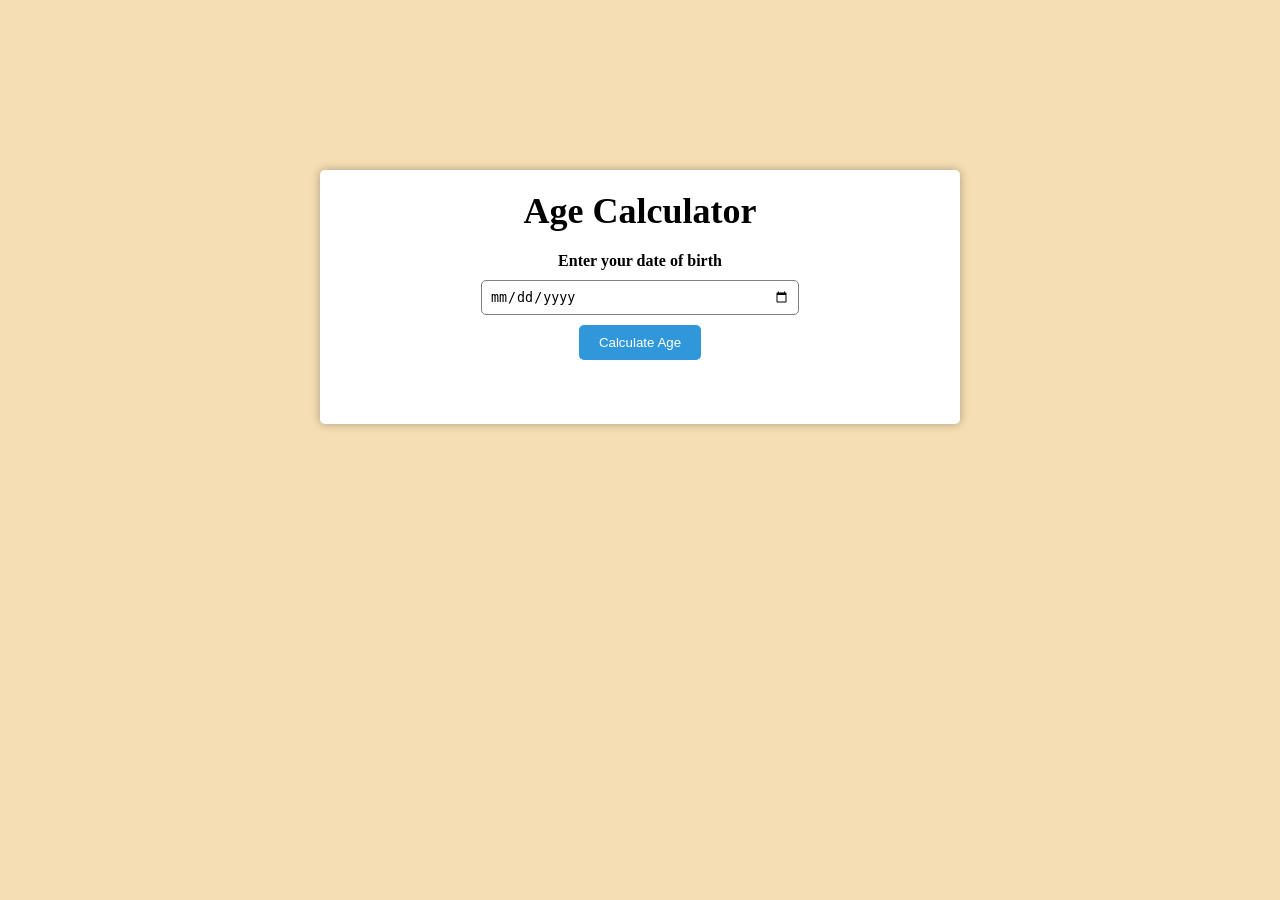
<file: assets/projects/AgeCalcu.html>
<!DOCTYPE html>
    <html lang="en">
        <head>
            <meta charset="UTF-8">
            <meta name="viewport" content="width=device-width, initial-scale=1.0">
            <title>Age Calculator</title>
            <link rel="stylesheet"  href="../css/agecalcu.css">
        </head>
        <body>
            <div class="container">
                <h1>Age Calculator</h1>
                <div class="form">
                    <label for="birthday">Enter your date of birth</label>
                    <input type="date" id="birthday" name="birthday">
                    <button id="btn">Calculate Age</button>
                    <p id="result"></p>
                </div>
            </div>
            <Script src="../js/AgeCalcu.js"></Script>
        </body>
    </html>
</file>
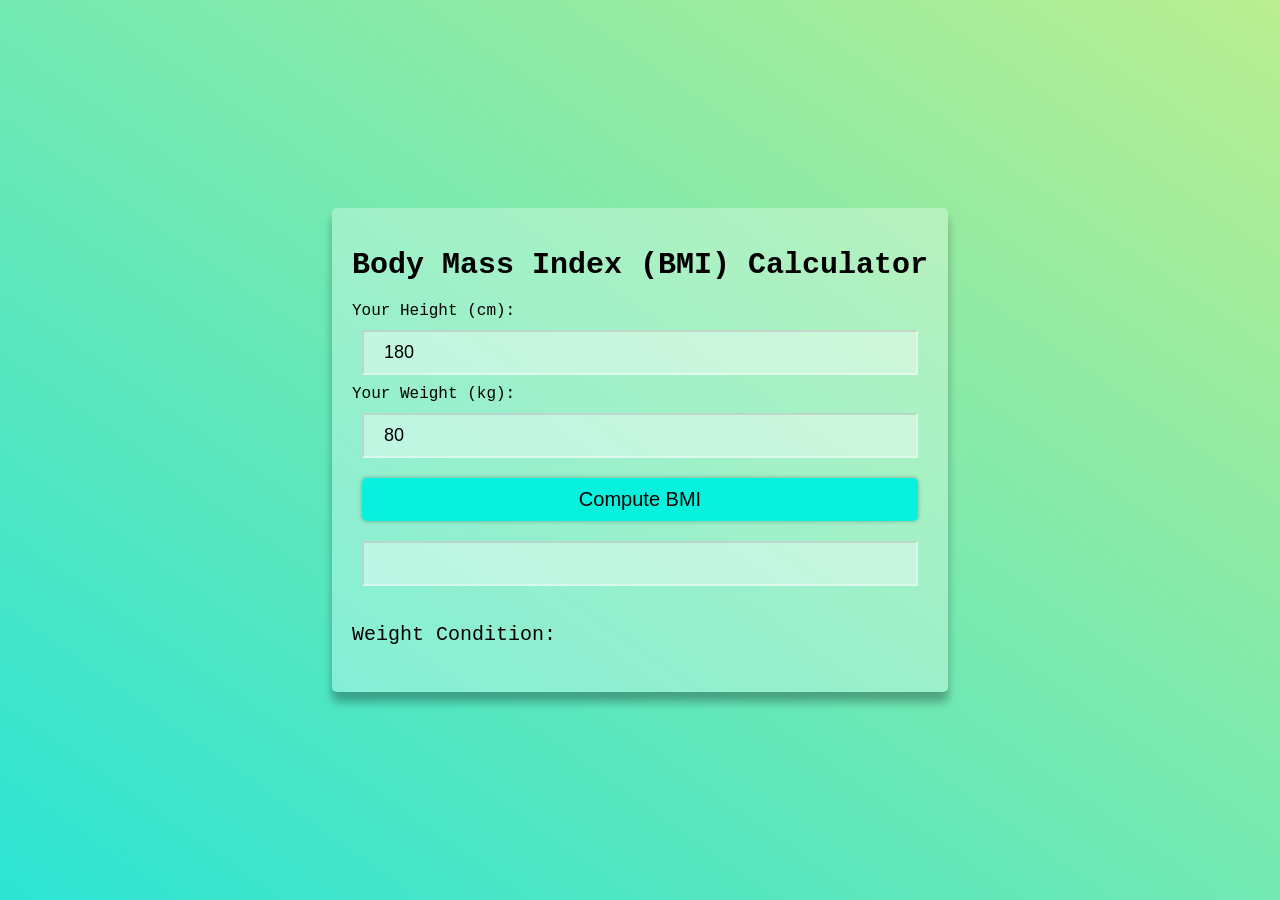
<file: assets/projects/BMI.html>
<!DOCTYPE html>
    <html lang="en">
        <head>
            <meta charset="UTF-8">
            <meta name="viewport" content="width=device-width, initial-scale=1.0">
            <title>BMI Calculator</title>
            <link rel="stylesheet" href="../css/bmi.css">
        </head>
        <body>
            <div class="container">
                <h1 class="heading">
                    Body Mass Index (BMI) Calculator
                </h1>
                Your Height (cm):
                <input type="number" class="input" id="height" value="180" placeholder="Enter your height in cm">
                Your Weight (kg):
                <input type="number" class="input" id="weight" value="80" placeholder="Enter your weight in kg">
                <button class="btn" id="btn">Compute BMI</button>
                <input disabled type="text" class="input" id="bmi-result">
                <h4 class="info-text">Weight Condition: <span id="weight-condition"></span></h4>
            </div>
         <script src="../js/BMI.js"></script>   
        </body>
    </html>
</file>
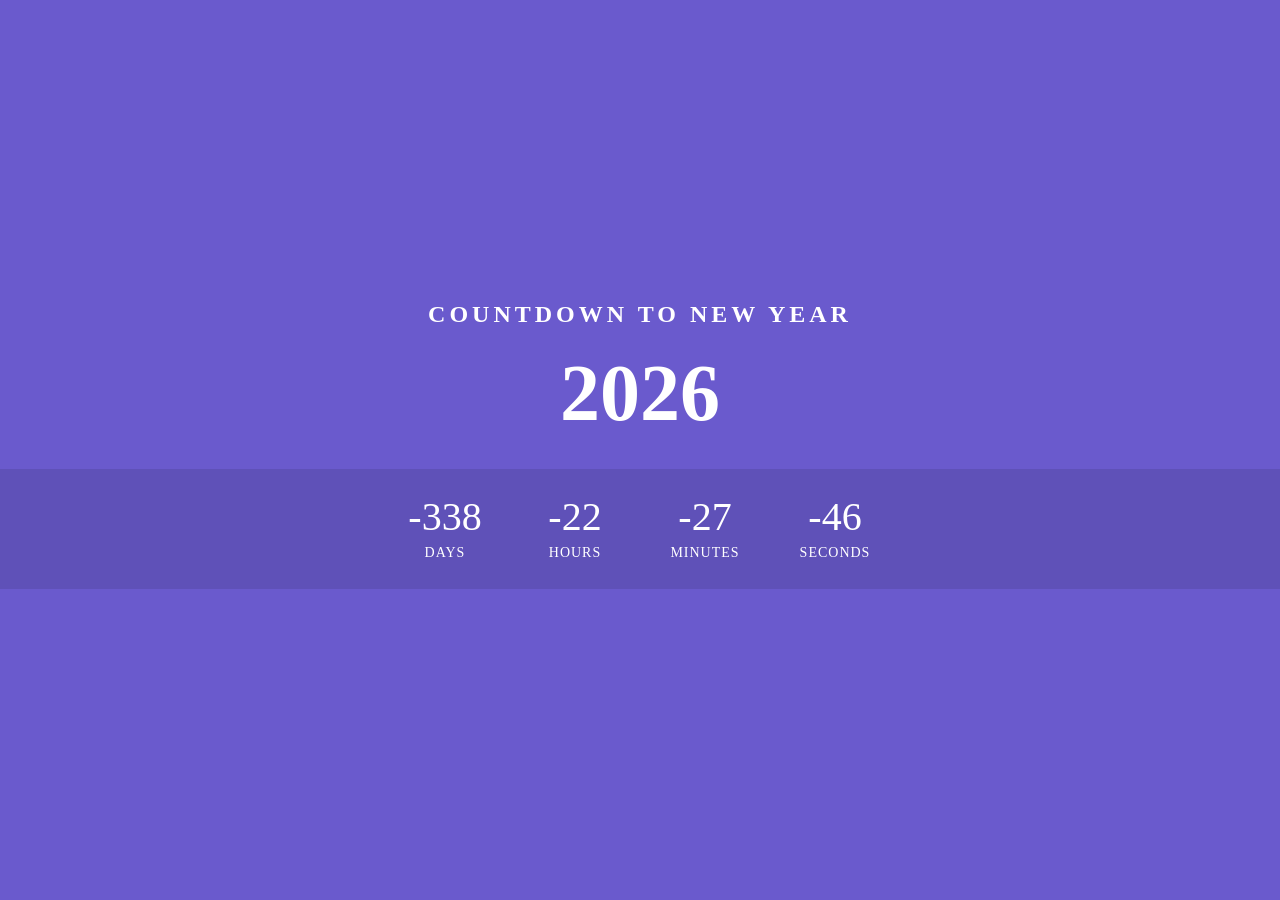
<file: assets/projects/Newyear.html>
<!DOCTYPE html>
    <html lang="en">
        <head>
            <meta charset="UTF-8">
            <meta name="viewport" content="width=device-width, initial-scale=1.0">
            <title>New Year Countdown</title>
            <link rel="stylesheet" href="../css/newyear.css">
        </head>
        <body>
            <h2>Countdown to New Year</h2>
            <div class="year">
                2026
            </div>
            <div class="countdown">
                <div id="day">00</div>
                <div id="hour">00</div>
                <div id="minute">00</div>
                <div id="second">00</div>
            </div>
        <script src="../js/Newyear.js"></script>
        </body>
    </html>
</file>
<file: assets/css/agecalcu.css>
body {
    margin: 0;
    padding: 20px;
    font-family: verdana;
    background-color: wheat;
}

.container {
    background-color: white;
    box-shadow: 0 0 10px rgba(0, 0, 0, .3);
    padding: 20px;
    max-width: 600px;
    margin: 0 auto;
    border-radius: 5px;
    margin-top: 150px;
}

h1 {
    font-size: 36px;
    text-align: center;
    margin-top: 0;
    margin-bottom: 20px;
}

.form {
    display: flex;
    flex-direction: column;
    align-items: center;
}

label {
    font-weight: bold;
    margin-bottom: 10px;
}

input {
    padding: 8px;
    border: 1px solid gray;
    border-radius: 5px;
    width: 100%;
    max-width: 300px;
}

button {
    background-color: rgb(49, 151, 219);
    color: white;
    border: none;
    padding: 10px 20px;
    border-radius: 5px;
    margin-top: 10px;
    cursor: pointer;
    transition: background-color 0.3s ease;
}

button:hover {
    background-color: rgb(54, 130, 153);
}


#result {
    margin-top: 20px;
    font-size: 24px;
    font-weight: bold;

}
</file>
<file: assets/css/bmi.css>
body {
    margin: 0;
    background: linear-gradient(to left bottom, rgb(186, 238, 144), rgb(44, 228, 212));
    display: flex;
    min-height: 100vh;
    justify-content: center;
    align-items: center;
    font-family: 'Courier New', Courier, monospace;
}

.container {
    background: rgba(255, 255, 255, 0.3);
    padding: 20px;
    display: flex;
    flex-direction: column;
    border-radius: 5px;
    box-shadow: 0 10px 10px rgba(0, 0, 0, 0.3);
    margin: 5px;
}

.heading {
    font-size: 30px;
}

.input {
    padding: 10px 20px;
    font-size: 18px;
    background: rgba(255, 255, 255, 0.4);
    border-color: rgba(255, 255, 255, 0.4);
    margin: 10px;
}

.btn {
    background-color: rgb(7, 241, 222);
    border: none;
    padding: 10px 20px;
    border-radius: 5px;
    margin: 10px;
    font-size: 20px;
    box-shadow: 0 0 4px rgba(0, 0, 0, 0.3);
    cursor: pointer;
}

.btn:hover {
    box-shadow: 0 0 8px rgba(0, 0, 0, 0.3 );
    transition: all 300ms ease;
}

.info-text {
    font-size: 20px;
    font-weight: 500;
}
</file>
<file: assets/css/newyear.css>
body {
    margin: 0;
    display: flex;
    flex-direction: column;
    align-items: center;
    height: 100vh;
    justify-content: center;
    font-family: cursive;
    background-color: slateblue;
    overflow: hidden;
}

h2 {
    color: white;
    text-align: center;
    text-transform: uppercase;
    letter-spacing: 4px;
}

.year {
    font-size: 5em;
    color: white;
    font-weight: bold;
}

.countdown {
    margin: 30px;
    background-color: rgba(0, 0, 0, 0.1);
    width: 100%;
    color: white;
    height: 120px;
    display: flex;
    justify-content: center;
    align-items: center;
}

.countdown div {
    margin: 0 15px;
    font-size: 2.5em;
    font-weight: 500;
    margin-top: -25px;
    position: relative;
    text-align: center;
    width: 100px;
}

.countdown div::before {
    content: "";
    position: absolute;
    bottom: -30px;
    left: 0;
    font-size: .35em;
    line-height: 35px;
    text-transform: uppercase;
    letter-spacing: 1px;
    font-weight: 500;
    width: 100%;
    height: 35px;

}

.countdown #day::before {
    content: "Days";
}

.countdown #hour::before {
    content: "Hours";
}

.countdown #minute::before {
    content: "Minutes";
}

.countdown #second::before {
    content: "Seconds";
}
</file>
